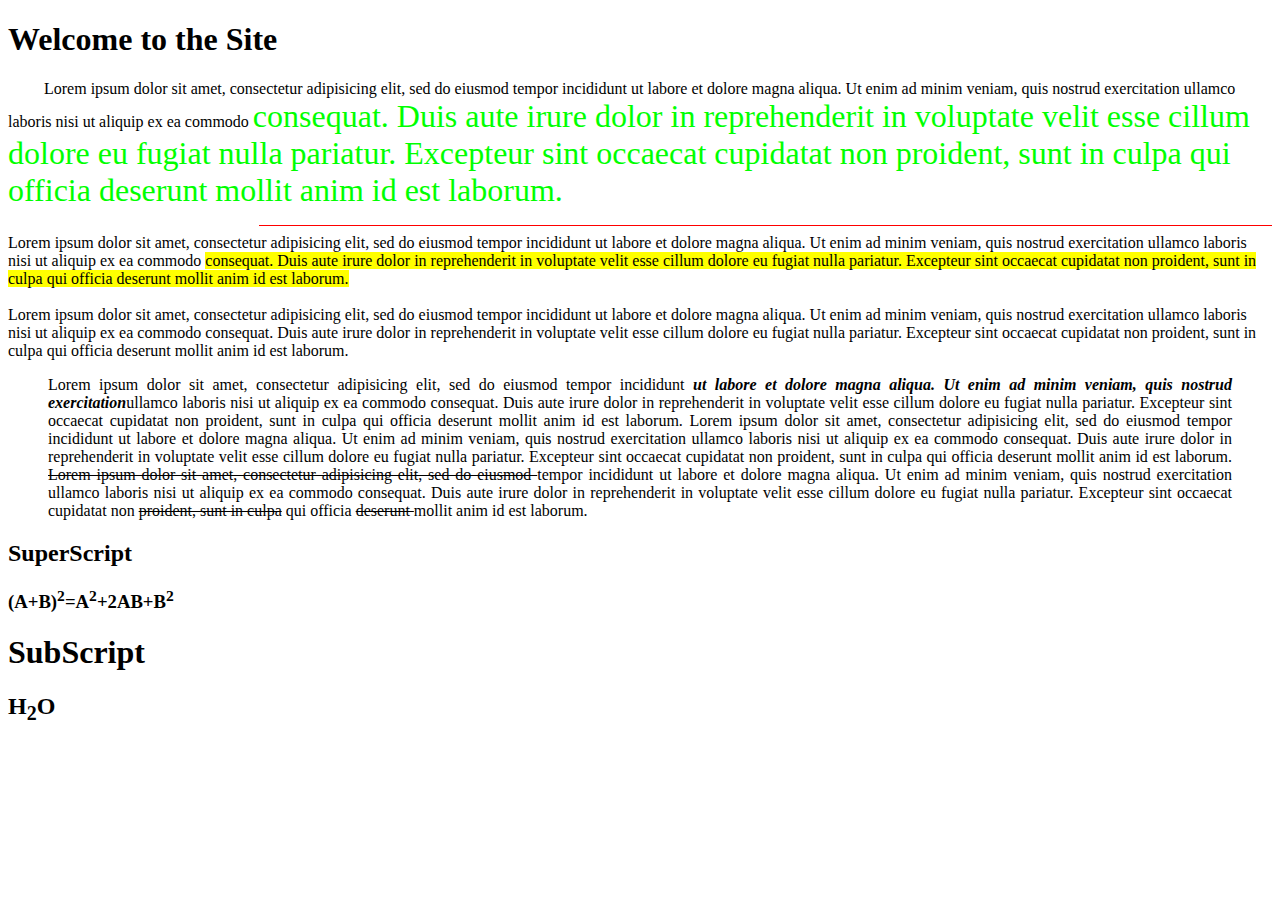
<file: index.html>
<!DOCTYPE html>
<html lang="en">
<head>
	<title>Title</title>
	<meta charset="utf-8" />
	<meta name="author" content="yourname" />

</head>
<body>

<h1> Welcome to the Site</h1>

<p> &nbsp; &nbsp;&nbsp;&nbsp;&nbsp;&nbsp;&nbsp; Lorem ipsum dolor sit amet, consectetur adipisicing elit, sed do eiusmod
tempor incididunt ut labore et dolore magna aliqua. Ut enim ad minim veniam,
quis nostrud exercitation ullamco laboris nisi ut aliquip ex ea commodo

<font size=6 color="#00ff00" face="Magneto">

consequat. Duis aute irure dolor in reprehenderit in voluptate velit esse
cillum dolore eu fugiat nulla pariatur. Excepteur sint occaecat cupidatat non
proident, sunt in culpa qui officia deserunt mollit anim id est laborum.
</font>


<hr size=1px color="#ff0000" width="80%" align="right" noshade>

Lorem ipsum dolor sit amet, consectetur adipisicing elit, sed do eiusmod
tempor incididunt ut labore et dolore magna aliqua. Ut enim ad minim veniam,
quis nostrud exercitation ullamco laboris nisi ut aliquip ex ea commodo
<mark>
consequat. Duis aute irure dolor in reprehenderit in voluptate velit esse
cillum dolore eu fugiat nulla pariatur. Excepteur sint occaecat cupidatat non
proident, sunt in culpa qui officia deserunt mollit anim id est laborum.
</mark>











<br/>
<br/>

Lorem ipsum dolor sit amet, consectetur adipisicing elit, sed do eiusmod
tempor incididunt ut labore et dolore magna aliqua. Ut enim ad minim veniam,
quis nostrud exercitation ullamco laboris nisi ut aliquip ex ea commodo
consequat. Duis aute irure dolor in reprehenderit in voluptate velit esse
cillum dolore eu fugiat nulla pariatur. Excepteur sint occaecat cupidatat non
proident, sunt in culpa qui officia deserunt mollit anim id est laborum.

</p>

<blockquote>
<p align="justify">
Lorem ipsum dolor sit amet, consectetur adipisicing elit, sed do eiusmod
tempor incididunt <b><i>ut labore et dolore magna aliqua. Ut enim ad minim veniam,
quis nostrud exercitation</i></b>ullamco laboris nisi ut aliquip ex ea commodo
consequat. Duis aute irure dolor in reprehenderit in voluptate velit esse
cillum dolore eu fugiat nulla pariatur. Excepteur sint occaecat cupidatat non
proident, sunt in culpa qui officia deserunt mollit anim id est laborum.
Lorem ipsum dolor sit amet, consectetur adipisicing elit, sed do eiusmod
tempor incididunt ut labore et dolore magna aliqua. Ut enim ad minim veniam,
quis nostrud exercitation ullamco laboris nisi ut aliquip ex ea commodo
consequat. Duis aute irure dolor in reprehenderit in voluptate velit esse
cillum dolore eu fugiat nulla pariatur. Excepteur sint occaecat cupidatat non
proident, sunt in culpa qui officia deserunt mollit anim id est laborum.

<del>

Lorem ipsum dolor sit amet, consectetur adipisicing elit, sed do eiusmod

</del>
tempor incididunt ut labore et dolore magna aliqua. Ut enim ad minim veniam,
quis nostrud exercitation ullamco laboris nisi ut aliquip ex ea commodo
consequat. Duis aute irure dolor in reprehenderit in voluptate velit esse
cillum dolore eu fugiat nulla pariatur. Excepteur sint occaecat cupidatat non
<s>
proident, sunt in culpa</s> qui officia <strike>deserunt </strike>mollit anim id est laborum.
</p>
</blockquote>


<h2>SuperScript</h2>
<h3>
(A+B)<sup>2</sup>=A<sup>2</sup>+2AB+B<sup>2</sup>
</h3>

<h1>SubScript<h1>
<h2>H<sub>2</sub>O
</h2>



</body>
</html>
</file>
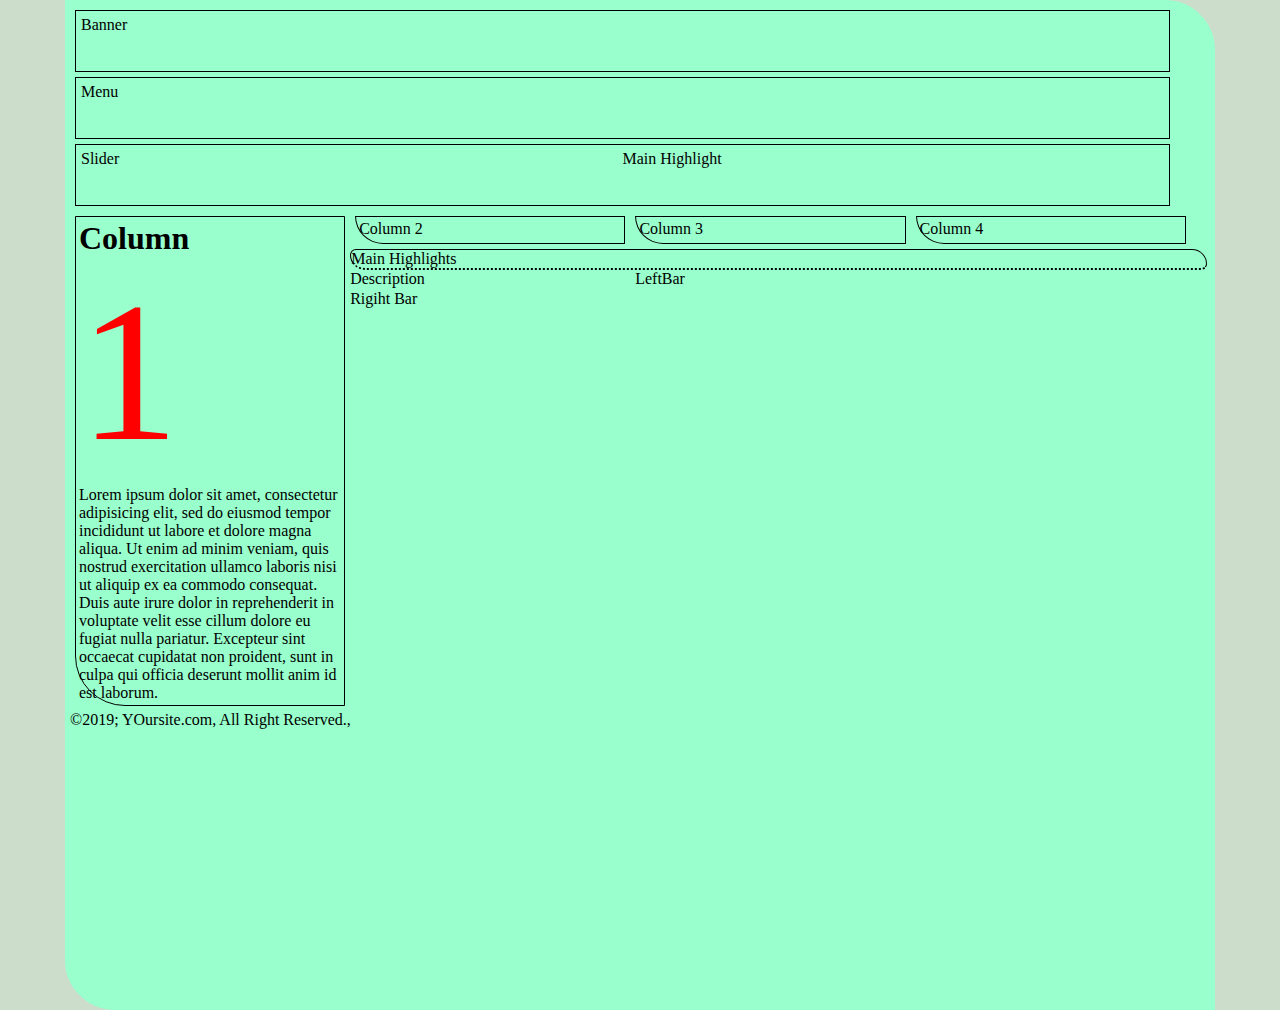
<file: layout.html>
<!DOCTYPE html>
<html lang="en">
<head>
	<title>Css Layout</title>
	<meta charset="utf-8">
	<meta name="author" content="YourName" />
	<link rel="stylesheet" type="text/css" href="css/styles.css" />
</head>
<body>
	<div id="container">
		<div class="row">
			<div class="col100 border">
				Banner
			</div>
		</div>
		<div class="row">
			<div class="col100 border">
				Menu
			</div>
		</div>

		<div class="row border">
			<div class="col50">
				Slider
			</div>
			<div class="col50">
				Main Highlight
			</div>
		</div>
		<div class="row">
			<div class="col25 col25border">
				<h1>Column </h1>
				<span class="bignum">1</span>
				<p>
				Lorem ipsum dolor sit amet, consectetur adipisicing elit, sed do eiusmod
				tempor incididunt ut labore et dolore magna aliqua. Ut enim ad minim veniam,
				quis nostrud exercitation ullamco laboris nisi ut aliquip ex ea commodo
				consequat. Duis aute irure dolor in reprehenderit in voluptate velit esse
				cillum dolore eu fugiat nulla pariatur. Excepteur sint occaecat cupidatat non
				proident, sunt in culpa qui officia deserunt mollit anim id est laborum.
				</p>
			</div>
			<div class="col25 col25border">
				Column 2
			</div>
			<div class="col25 col25border">
				Column 3
			</div>
			<div class="col25 col25border">
				Column 4
			</div>
		</div>
		<div class="row">
			<div class="col75 ">
			<div class="mhborder">
				Main Highlights
				</div>
			</div>
			<div class="col25">
				Description
			</div>
		</div>
		<div class="row">
			<div class="col50"> LeftBar</div>
			<div class="col50"> Rigiht Bar</div>
		</div>
		<div class="clear"></div>
		<div class="row">
			<div class="col100">
				&copy;2019; YOursite.com, All Right Reserved.,
			</div>
		</div>

		
	</div>
</body>
</html>
</file>
<file: css/styles.css>
/* universal selector*/
*{
	margin:0;
	padding:0;
}

body{
	background-color: #ccddcc;
}
#container{
	margin:auto auto;
	width:1140px;
	min-height:1000px;
	background-color: #99ffcc;
	border:5px solid #99ffcc;
	border-radius: 0px 50px 0px 50px;
}

.row{
	min-height:10px;
}

.col100{
	width:100%;
	min-height: 20px;
}
.col75{
	width:75%;
	min-height: 20px;
	float:left;
}
.col50{
	width:50%;
	min-height: 20px;
	float:left;
}
.col25{
	width:25%;
	min-height: 20px;
	float:left;
}
.clear{
	clear:both;
}
.border{
	margin:5px;
	padding:5px;
	width:95%;
	min-height:50px;
	border:1px solid #000000;
}

.col25border{
	width:23%;
	padding:3px;
	margin:5px;
	border:1px solid #000000;
	border-radius:0px 0px 0px 50px;

}

.mhborder{
	width:100%;
	border:1px solid #000000;
	border-radius:10px 25px;
	border-bottom: 2px dotted #000000;
}
.col25 span{
	font-size:200px;
	color:red;
	text-align: right;


}
</file>
